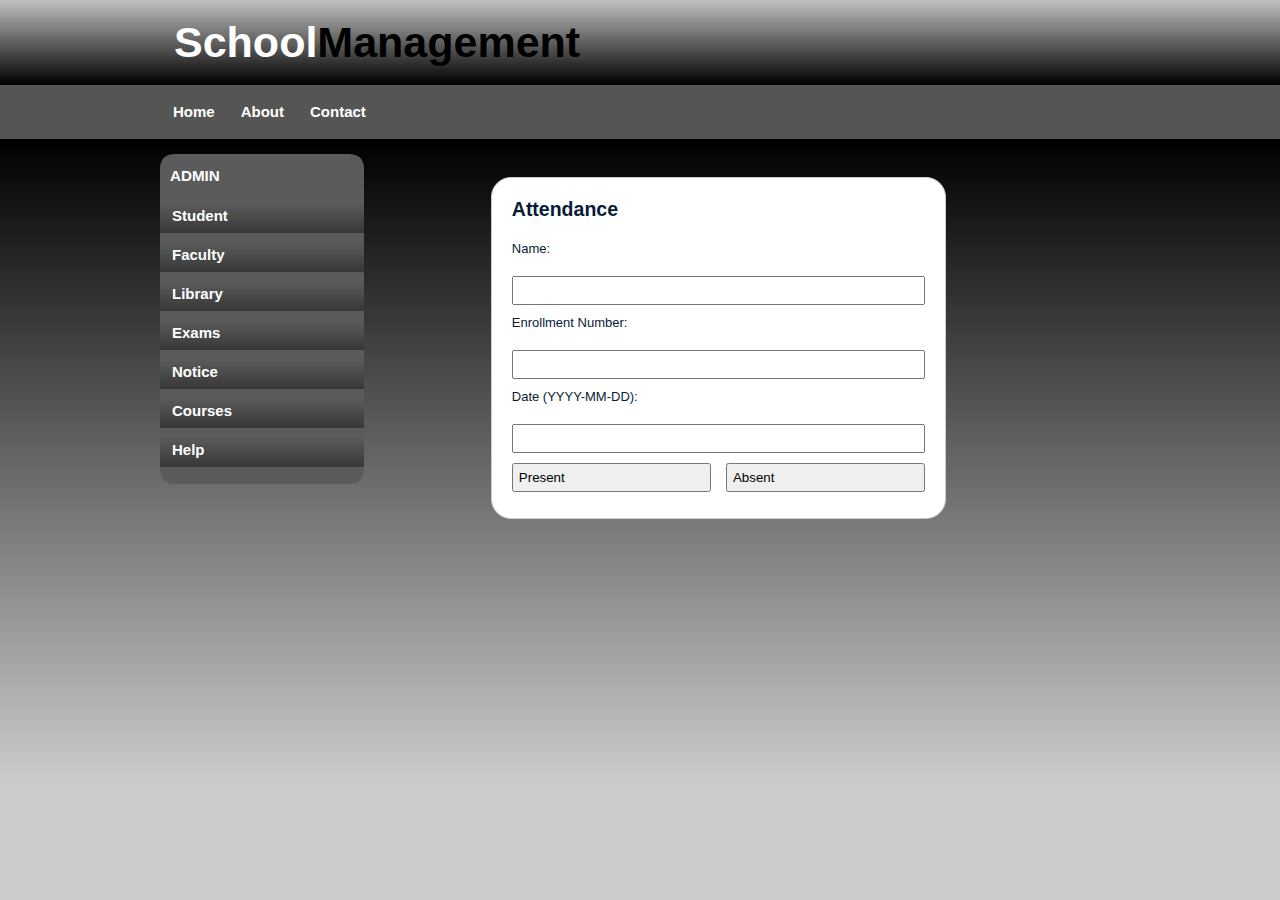
<file: index.html>
<!DOCTYPE >
<head>
<meta http-equiv="Content-Type" content="text/html; charset=utf-8" />
<link rel="stylesheet" type="text/css" href="style.css" />
<title>School Management System - UEMK</title>
</head>

<body>
<div id="container">
		<div id="header">
        	<h1>School<span class="off">Management</span></h1>
        </div>   
        
        <div id="menu">
            <ul>
                <li class="menuitem"><a href="#">Home</a></li>
                <li class="menuitem"><a href="About.html">About</a></li>
                <li class="menuitem"><a href="Contact.html">Contact</a></li>
            </ul>
        </div>
        
        <div id="leftmenu">

            <div id="leftmenu_top"></div>

                    <div id="leftmenu_main">    
                    
                    <h3>ADMIN</h3>
                            
                    <ul>
                        <li><a href="#">Student</a></li>
                        <li><a href="Faculty.html">Faculty</a></li>
                        <li><a href="Library.html">Library</a></li>
                        <li><a href="Exams.html">Exams</a></li>
                        <li><a href="Notice.html">Notice</a></li>
                        <li><a href="Course.html">Courses</a></li>
                        <li><a href="Help.html">Help</a></li>
                    </ul>
                </div>                
            <div id="leftmenu_bottom"></div>
        </div>
        
        
        
        
		<div id="content">
        
        
        <div id="content_top"></div>
        <div id="content_main">
           	<h2>Attendance</h2>
            <form id="attendance_form">
              <label for="name">Name:</label><br>
              <input type="text" id="name" name="name"><br>
              <label for="enrollment_number">Enrollment Number:</label><br>
              <input type="text" id="enrollment_number" name="enrollment_number"><br>
              <label for="date">Date (YYYY-MM-DD):</label><br>
              <input type="text" id="date" name="date" class="datepicker" pattern="\d{4}-\d{2}-\d{2}" required><br>
              <div class="button-group">
                <input type="button" value="Present" onclick="markAttendance('present'); clearForm();">
                <input type="button" value="Absent" onclick="markAttendance('absent'); clearForm();">
              </div>
            </form>
        </div>
        <div id="content_bottom"></div>
            
            
      </div>
   </div>
</body>
</html>
</file>
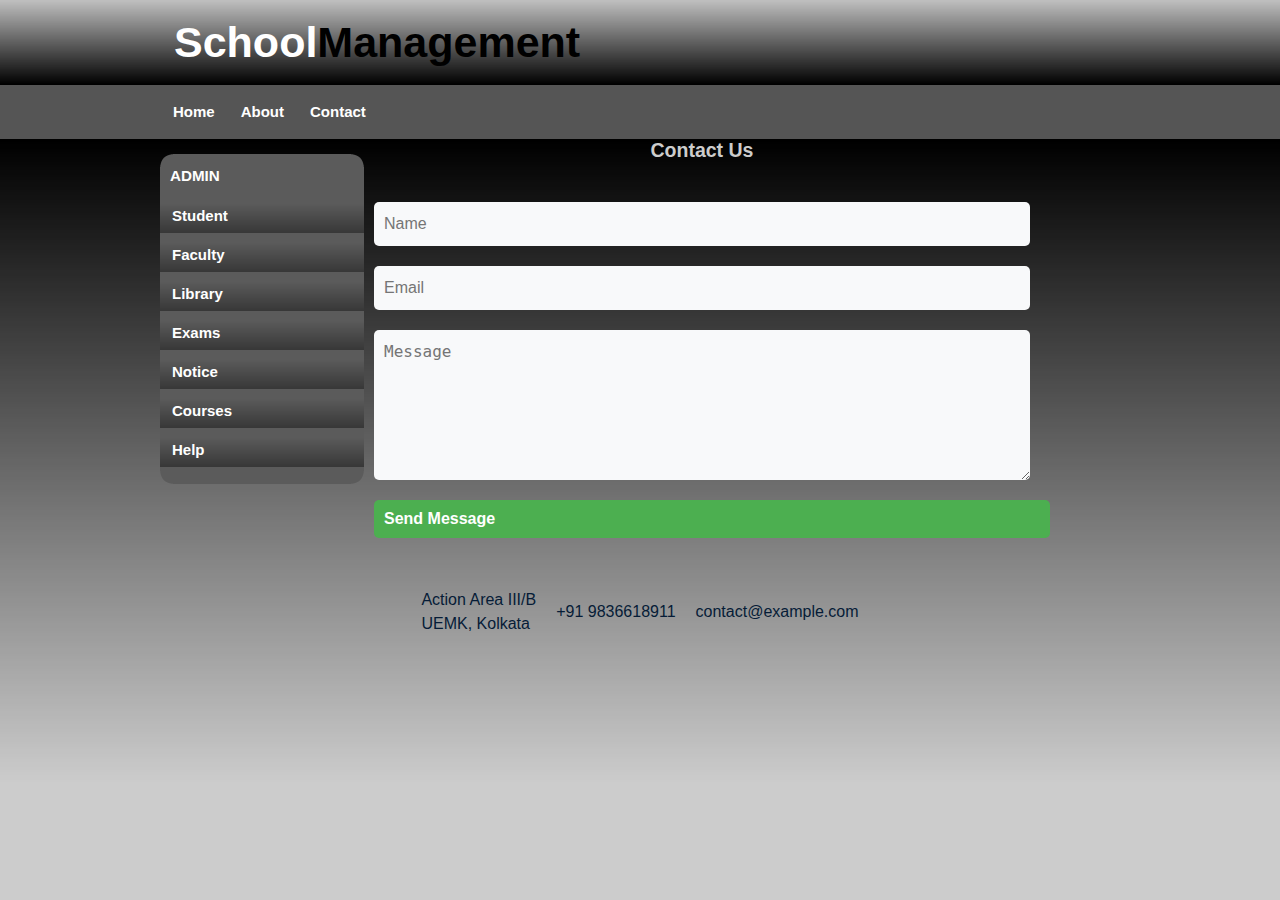
<file: Contact.html>
<!DOCTYPE >
<head>
<meta http-equiv="Content-Type" content="text/html; charset=utf-8" />
<link rel="stylesheet" type="text/css" href="style.css" />
<title>School Management System - UEMK</title>
</head>

<body>
<div id="container">
		<div id="header">
        	<h1>School<span class="off">Management</span></h1>
        </div>   
        
        <div id="menu">
            <ul>
                <li class="menuitem"><a href="#">Home</a></li>
                <li class="menuitem"><a href="About.html">About</a></li>
                <li class="menuitem"><a href="Contact.html">Contact</a></li>
            </ul>
        </div>
        
        <div id="leftmenu">

            <div id="leftmenu_top"></div>

                    <div id="leftmenu_main">    
                    
                    <h3>ADMIN</h3>
                            
                    <ul>
                        <li><a href="index.html">Student</a></li>
                        <li><a href="Faculty.html">Faculty</a></li>
                        <li><a href="Library.html">Library</a></li>
                        <li><a href="Exams.html">Exams</a></li>
                        <li><a href="Notice.html">Notice</a></li>
                        <li><a href="Course.html">Courses</a></li>
                        <li><a href="Help.html">Help</a></li>
                    </ul>
                </div>                
            <div id="leftmenu_bottom"></div>
        </div>
        
        
        
        
		<div class="contact-us-container">
            <h2>Contact Us</h2>
            <div class="contact-us-form">
              <input type="text" name="name" placeholder="Name" required>
              <input type="email" name="email" placeholder="Email" required>
              <textarea name="message" placeholder="Message" required></textarea>
              <button type="submit">Send Message</button>
            </div>
            <ul class="contact-us-info">
              <li>
                <i class="fas fa-map-marker-alt"></i>
                <p>Action Area III/B <br>UEMK, Kolkata</p>
              </li>
              <li>
                <i class="fas fa-phone"></i>
                <p>+91 9836618911</p>
              </li>
              <li>
                <i class="fas fa-envelope"></i>
                <p>contact@example.com</p>
              </li>
            </ul>
          </div>
            
            
      </div>
   </div>
</body>
</html>
</file>
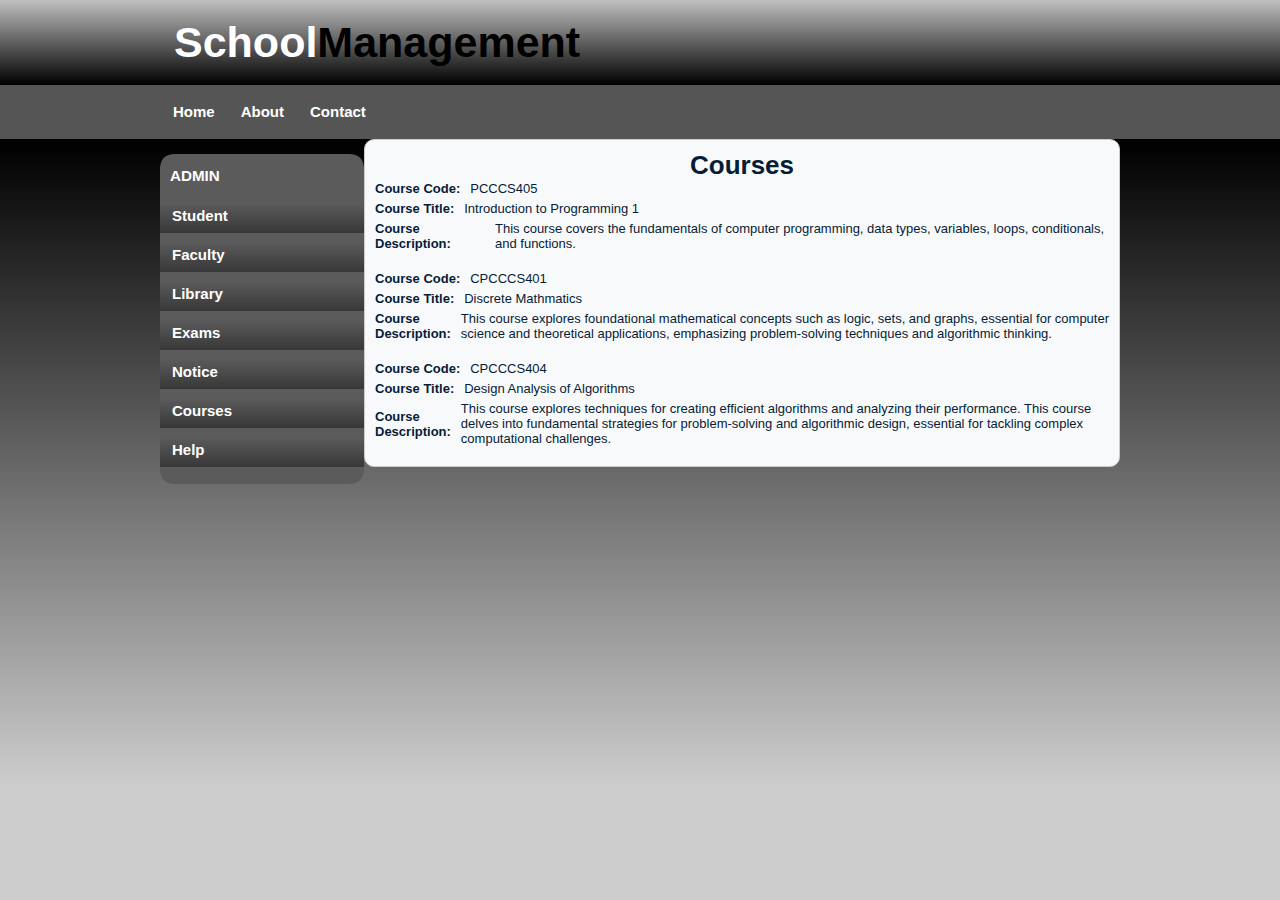
<file: Course.html>
<!DOCTYPE >
<head>
<meta http-equiv="Content-Type" content="text/html; charset=utf-8" />
<link rel="stylesheet" type="text/css" href="style.css" />
<title>School Management System - UEMK</title>
</head>

<body>
<div id="container">
		<div id="header">
        	<h1>School<span class="off">Management</span></h1>
        </div>   
        
        <div id="menu">
            <ul>
                <li class="menuitem"><a href="#">Home</a></li>
                <li class="menuitem"><a href="About.html">About</a></li>
                <li class="menuitem"><a href="Contact.html">Contact</a></li>
            </ul>
        </div>
        
        <div id="leftmenu">

            <div id="leftmenu_top"></div>

                    <div id="leftmenu_main">    
                    
                    <h3>ADMIN</h3>
                            
                    <ul>
                        <li><a href="index.html">Student</a></li>
                        <li><a href="Faculty.html">Faculty</a></li>
                        <li><a href="Library.html">Library</a></li>
                        <li><a href="Exams.html">Exams</a></li>
                        <li><a href="Notice.html">Notice</a></li>
                        <li><a href="#">Courses</a></li>
                        <li><a href="Help.html">Help</a></li>
                    </ul>
                </div>                
            <div id="leftmenu_bottom"></div>
        </div>
        
        
        
        
		<div id="course_div">
            <h1>Courses</h1>
            <ul>
              <li>
                <div>
                  <strong>Course Code:</strong>
                  <span>PCCCS405</span>
                </div>
                <div>
                  <strong>Course Title:</strong>
                  <span>Introduction to Programming 1</span>
                </div>
                <div>
                  <strong>Course Description:</strong>
                  <span>
                    This course covers the fundamentals of computer programming, data types, variables, loops, conditionals, and functions.
                  </span>
                </div>
                <p><br></p>
                <div>
                  <strong>Course Code:</strong>
                  <span>CPCCCS401</span>
                </div>
                <div>
                  <strong>Course Title:</strong>
                  <span>Discrete Mathmatics</span>
                </div>
                <div>
                  <strong>Course Description:</strong>
                  <span>
                    This course explores foundational mathematical concepts such as logic, sets, and graphs, essential for computer science and theoretical applications, emphasizing problem-solving techniques and algorithmic thinking.
                  </span>
                </div>
                <p><br></p>
                <div>
                  <strong>Course Code:</strong>
                  <span>CPCCCS404</span>
                </div>
                <div>
                  <strong>Course Title:</strong>
                  <span>Design Analysis of Algorithms</span>
                </div>
                <div>
                  <strong>Course Description:</strong>
                  <span>
                    This course explores techniques for creating efficient algorithms and analyzing their performance. This course delves into fundamental strategies for problem-solving and algorithmic design, essential for tackling complex computational challenges.
                </div>
              </li>
              <li>
                <!-- Repeat the course details as needed -->
              </li>
            </ul>
        </div>
            
            
    </div>
</div>
</body>
</html>
</file>
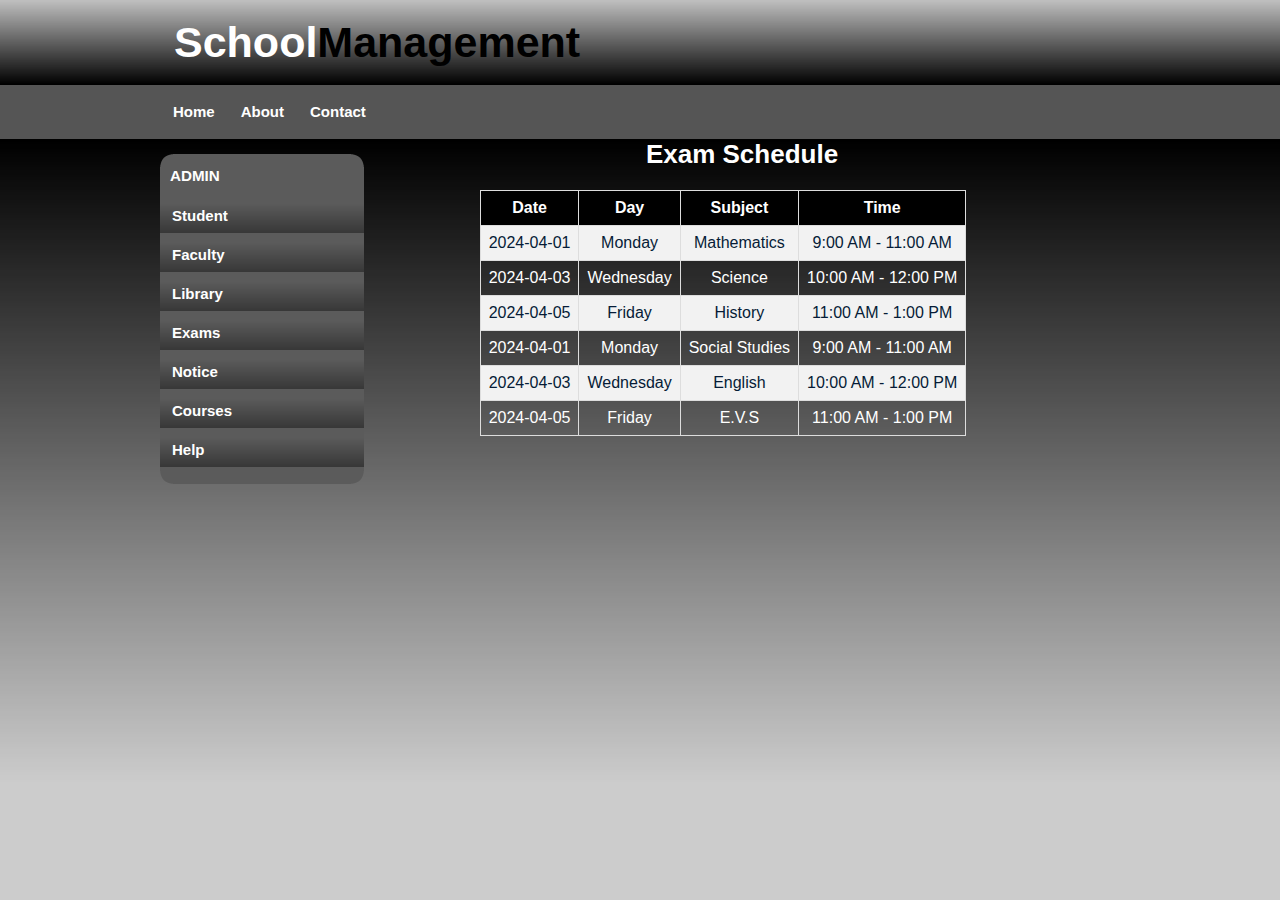
<file: Exams.html>
<!DOCTYPE >
<head>
<meta http-equiv="Content-Type" content="text/html; charset=utf-8" />
<link rel="stylesheet" type="text/css" href="style.css" />
<title>School Management System - UEMK</title>
</head>

<body>
<div id="container">
		<div id="header">
        	<h1>School<span class="off">Management</span></h1>
        </div>   
        
        <div id="menu">
            <ul>
                <li class="menuitem"><a href="#">Home</a></li>
                <li class="menuitem"><a href="About.html">About</a></li>
                <li class="menuitem"><a href="Contact.html">Contact</a></li>
            </ul>
        </div>
        
        <div id="leftmenu">

            <div id="leftmenu_top"></div>

                    <div id="leftmenu_main">    
                    
                    <h3>ADMIN</h3>
                            
                    <ul>
                        <li><a href="index.html">Student</a></li>
                        <li><a href="Faculty.html">Faculty</a></li>
                        <li><a href="Library.html">Library</a></li>
                        <li><a href="#">Exams</a></li>
                        <li><a href="Notice.html">Notice</a></li>
                        <li><a href="Course.html">Courses</a></li>
                        <li><a href="Help.html">Help</a></li>
                    </ul>
                </div>                
            <div id="leftmenu_bottom"></div>
        </div>
        
        
        
        
		<div class="ExamContainer">
            <h1>Exam Schedule</h1>
        
            <table>
                <tr>
                    <th>Date</th>
                    <th>Day</th>
                    <th>Subject</th>
                    <th>Time</th>
                </tr>
                <tr>
                    <td>2024-04-01</td>
                    <td>Monday</td>
                    <td>Mathematics</td>
                    <td>9:00 AM - 11:00 AM</td>
                </tr>
                <tr>
                    <td>2024-04-03</td>
                    <td>Wednesday</td>
                    <td>Science</td>
                    <td>10:00 AM - 12:00 PM</td>
                </tr>
                <tr>
                    <td>2024-04-05</td>
                    <td>Friday</td>
                    <td>History</td>
                    <td>11:00 AM - 1:00 PM</td>
                </tr>
                <tr>
                    <td>2024-04-01</td>
                    <td>Monday</td>
                    <td>Social Studies</td>
                    <td>9:00 AM - 11:00 AM</td>
                </tr>
                <tr>
                    <td>2024-04-03</td>
                    <td>Wednesday</td>
                    <td>English</td>
                    <td>10:00 AM - 12:00 PM</td>
                </tr>
                <tr>
                    <td>2024-04-05</td>
                    <td>Friday</td>
                    <td>E.V.S</td>
                    <td>11:00 AM - 1:00 PM</td>
                </tr>
            </table>
        </div>
            
      </div>
   </div>
</body>
</html>
</file>
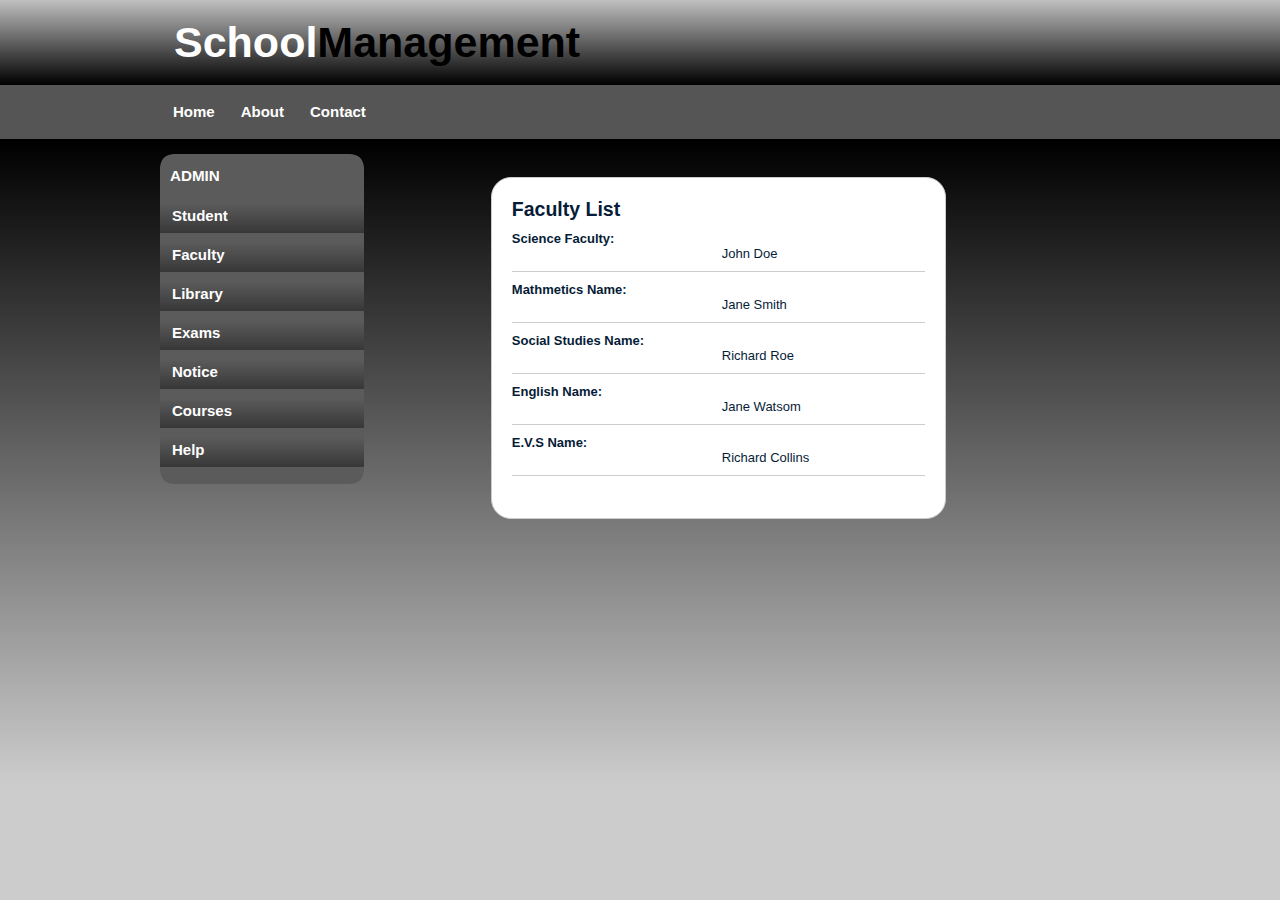
<file: Faculty.html>
<!DOCTYPE >
<head>
<meta http-equiv="Content-Type" content="text/html; charset=utf-8" />
<link rel="stylesheet" type="text/css" href="style.css" />
<title>School Management System - UEMK</title>
</head>

<body>
<div id="container">
		<div id="header">
        	<h1>School<span class="off">Management</span></h1>
        </div>   
        
        <div id="menu">
            <ul>
                <li class="menuitem"><a href="#">Home</a></li>
                <li class="menuitem"><a href="About.html">About</a></li>
                <li class="menuitem"><a href="Contact.html">Contact</a></li>
            </ul>
        </div>
        
        <div id="leftmenu">

            <div id="leftmenu_top"></div>

                    <div id="leftmenu_main">    
                    
                    <h3>ADMIN</h3>
                            
                    <ul>
                        <li><a href="index.html">Student</a></li>
                        <li><a href="#">Faculty</a></li>
                        <li><a href="Library.html">Library</a></li>
                        <li><a href="Exams.html">Exams</a></li>
                        <li><a href="Notice.html">Notice</a></li>
                        <li><a href="Course.html">Courses</a></li>
                        <li><a href="Help.html">Help</a></li>
                    </ul>
                </div>                
            <div id="leftmenu_bottom"></div>
        </div>
        
        
        
        
		<div id="content">
        
        
            <div id="content_top"></div>
            <div id="content_main">
                <div id="faculty_list">
                    <h2>Faculty List</h2>
                    <ul>
                      <li>
                        <strong>Science Faculty:</strong>
                        <span>John Doe</span>
                      </li>
                      <li>
                        <strong>Mathmetics Name:</strong>
                        <span>Jane Smith</span>
                      </li>
                      <li>
                        <strong>Social Studies Name:</strong>
                        <span>Richard Roe</span>
                      </li>
                      <li>
                        <strong>English Name:</strong>
                        <span>Jane Watsom</span>
                      </li>
                      <li>
                        <strong>E.V.S Name:</strong>
                        <span>Richard Collins</span>
                      </li>
                    </ul>
                  </div>
              </div>
    
          </div>
       </div>
    </body>
    </html>
</file>
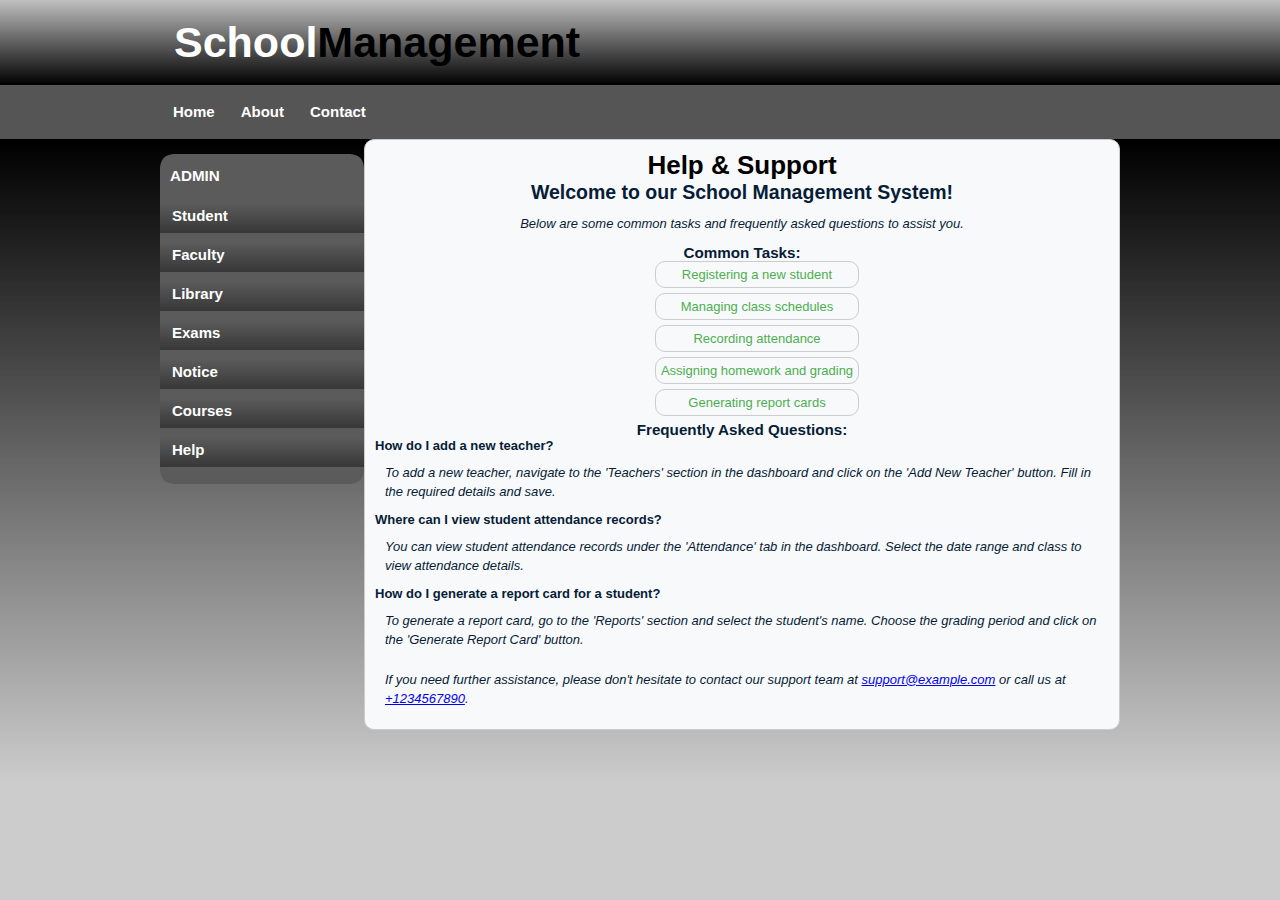
<file: Help.html>
<!DOCTYPE >
<head>
<meta http-equiv="Content-Type" content="text/html; charset=utf-8" />
<link rel="stylesheet" type="text/css" href="style.css" />
<title>School Management System - UEMK</title>
</head>

<body>
<div id="container">
		<div id="header">
        	<h1>School<span class="off">Management</span></h1>
        </div>   
        
        <div id="menu">
            <ul>
                <li class="menuitem"><a href="#">Home</a></li>
                <li class="menuitem"><a href="About.html">About</a></li>
                <li class="menuitem"><a href="Contact.html">Contact</a></li>
            </ul>
        </div>
        
        <div id="leftmenu">

            <div id="leftmenu_top"></div>

                    <div id="leftmenu_main">    
                    
                    <h3>ADMIN</h3>
                            
                    <ul>
                        <li><a href="index.html">Student</a></li>
                        <li><a href="Faculty.html">Faculty</a></li>
                        <li><a href="Library.html">Library</a></li>
                        <li><a href="Exams.html">Exams</a></li>
                        <li><a href="Notice.html">Notice</a></li>
                        <li><a href="Course.html">Courses</a></li>
                        <li><a href="#">Help</a></li>
                    </ul>
                </div>                
            <div id="leftmenu_bottom"></div>
        </div>
        
        
        
        
		<div class="help-section">
            <h1>Help & Support</h1>
            <h2>Welcome to our School Management System!</h2>
            <p>
              Below are some common tasks and frequently asked questions to assist you.
            </p>
            <h3>Common Tasks:</h3>
            <ul class="help-section-list">
              <li><a href="#">Registering a new student</a></li>
              <li><a href="#">Managing class schedules</a></li>
              <li><a href="#">Recording attendance</a></li>
              <li><a href="#">Assigning homework and grading</a></li>
              <li><a href="#">Generating report cards</a></li>
            </ul>
            <h3>Frequently Asked Questions:</h3>
            <dl>
              <dt>How do I add a new teacher?</dt>
              <dd>
                <p>
                  To add a new teacher, navigate to the 'Teachers' section in the dashboard
                  and click on the 'Add New Teacher' button. Fill in the required
                  details and save.
                </p>
              </dd>
              <dt>Where can I view student attendance records?</dt>
              <dd>
                <p>
                  You can view student attendance records under the 'Attendance' tab in
                  the dashboard. Select the date range and class to view attendance
                  details.
                </p>
              </dd>
              <dt>How do I generate a report card for a student?</dt>
              <dd>
                <p>
                  To generate a report card, go to the 'Reports' section and select
                  the student's name. Choose the grading period and click on the
                  'Generate Report Card' button.
                </p>
              </dd>
            </dl>
            <p>
              If you need further assistance, please don't hesitate to contact our
              support team at
              <a href="mailto:support@example.com">support@example.com</a>
              or call us at
              <a href="tel:+1234567890">+1234567890</a
              >.
            </p>
          </div>
            
            
      </div>
   </div>
</body>
</html>
</file>
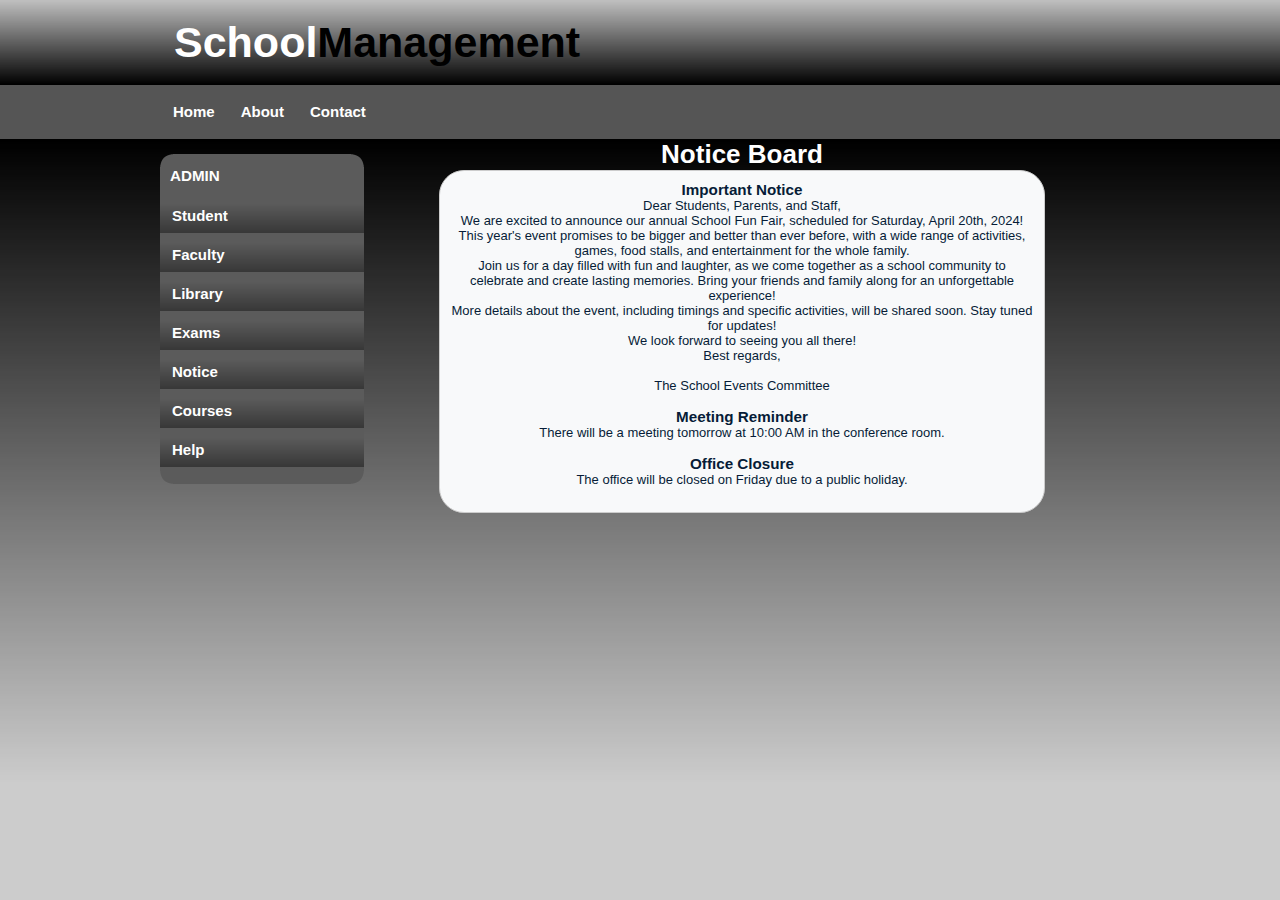
<file: Notice.html>
<!DOCTYPE >
<head>
<meta http-equiv="Content-Type" content="text/html; charset=utf-8" />
<link rel="stylesheet" type="text/css" href="style.css" />
<title>School Management System - UEMK</title>
</head>

<body>
<div id="container">
		<div id="header">
        	<h1>School<span class="off">Management</span></h1>
        </div>   
        
        <div id="menu">
            <ul>
                <li class="menuitem"><a href="#">Home</a></li>
                <li class="menuitem"><a href="About.html">About</a></li>
                <li class="menuitem"><a href="Contact.html">Contact</a></li>
            </ul>
        </div>
        
        <div id="leftmenu">

            <div id="leftmenu_top"></div>

                    <div id="leftmenu_main">    
                    
                    <h3>ADMIN</h3>
                            
                    <ul>
                        <li><a href="index.html">Student</a></li>
                        <li><a href="Faculty.html">Faculty</a></li>
                        <li><a href="Library.html">Library</a></li>
                        <li><a href="Exams.html">Exams</a></li>
                        <li><a href="#">Notice</a></li>
                        <li><a href="Course.html">Courses</a></li>
                        <li><a href="Help.html">Help</a></li>
                    </ul>
                </div>                
            <div id="leftmenu_bottom"></div>
        </div>
        
        
        
        
		<div class="container">
            <h1>Notice Board</h1>
            <div class="notice-board">
                <div class="notice">
                    <h3>Important Notice</h3>
                    <p>Dear Students, Parents, and Staff,</p>
    <p>We are excited to announce our annual School Fun Fair, scheduled for Saturday, April 20th, 2024! This year's event promises to be bigger and better than ever before, with a wide range of activities, games, food stalls, and entertainment for the whole family.</p>
    <p>Join us for a day filled with fun and laughter, as we come together as a school community to celebrate and create lasting memories. Bring your friends and family along for an unforgettable experience!</p>
    <p>More details about the event, including timings and specific activities, will be shared soon. Stay tuned for updates!</p>
    <p>We look forward to seeing you all there!</p>
    <p>Best regards,</p>
    <p><br></p>
    <p>The School Events Committee</p>
                </div>
                <div class="notice">
                    <h3>Meeting Reminder</h3>
                    <p>There will be a meeting tomorrow at 10:00 AM in the conference room.</p>
                </div>
                <div class="notice">
                    <h3>Office Closure</h3>
                    <p>The office will be closed on Friday due to a public holiday.</p>
                </div>
            </div>
        </div>
            
            
      </div>
   </div>
</body>
</html>
</file>
<file: style.css>
/* A Free Design by Bryant Smith (bryantsmith.com) */



body {
	margin: 0;
	padding: 0;
	text-align: left;
	font: 12px Arial, Helvetica, sans-serif;
	font-size: 13px;
	color: #061C37;
	background: #CCCCCC;
	background-image:url(images/background.png);
	background-repeat:repeat-x;
}
*
{
  margin: 0 auto 0 auto;
 text-align:left;}

#container
{
  display: block; 
  height:auto;
  position: relative; 
  width: 960px;
}


#header
{
height:85px;
width:960px;	
}

#header h1
{
	position:absolute;
text-align:left;
color:#FFFFFF;
font-size:43px;
color:#FFF;	
left:14px;
top:18px;
}


#header h2
{
position:absolute;
text-align:right;
color:#EAEAEA;
left:490px;
top:38px;
width:400px;
}

#mainpic
{
background-image:url(images/main.jpg);
background-repeat:no-repeat;
width:900px;
height:354px;	
}



.off
{
color:#000000;
}


#menu
{
display:block;
float:left;
clear:both;
width:960px;
height:54px;
float:left;
clear:both;
}

#leftmenu
{
margin-top:15px;
width:204px;
float:left;
}

#leftmenu_top
{
width:204px;
height:13px;
background-image:url(images/leftmenu_top.png);
}
#leftmenu_bottom
{
width:204px;
height:13px;
background-image:url(images/leftmenu_bottom.png);
}
#leftmenu_main
{
width:204px;
height:auto;
background-color:#5B5B5B;
}

#leftmenu_main ul
{
list-style: none;
padding: 0px;
width:204px;
}


#leftmenu_main h3
{
list-style: none;
padding: 0px;
width:204px;
color:#FFFFFF;
padding-left:10px;
padding-bottom:14px;
}

#leftmenu_main ul li
{
list-style: none;
padding: 0px;
width:204px;
text-align:left;
}

#leftmenu_main ul li a, #leftmenu_main ul li a:visited
{
	display:block;
list-style: none;
padding: 0px;
width:192px;
padding-left:12px;
padding-top:4px;
height:30px;
text-align:left;
background-image:url(images/leftmenu_link.png);
background-repeat:repeat-x;
margin-top:5px;
color:#FFFFFF;
text-decoration:none;
font-size:15px;
font-weight:bold;
}

#leftmenu_main ul li a:hover
{
color:#000000;
	
	
}




#content
{
display:block;
float:left;
width:689px;
height:auto;
padding-left:10px;
padding-top:15px;
padding-right:10px;
padding-bottom:5px;
}


#content_top
{
	background-repeat:no-repeat;
	width:689px;
	height:23px;
}

#content_main {
	width: 60%; /* Reduced width */
	height: 300px; /* Fixed height */
	align-items: last baseline;
	padding: 20px; /* Added some padding */
	border: 1px solid #ccc; /* Added border */
	border-radius: 20px; /* Added border radius */
	background-color: #fff; /* Added background color */
  }

#content_main h2 {
	margin-top: 0;
  }
  
  #attendance_form {
	width: 100%;
	margin-top: 20px;
  }
  
  #attendance_form label {
	display: block;
	margin-bottom: 5px;
  }
  
  #attendance_form input[type="text"],
  #attendance_form input[type="button"] {
	width: 100%;
	padding: 5px;
	margin-bottom: 10px;
  }

  .button-group {
	display: flex;
	justify-content: space-between;
	align-items: center; /* Added to vertically center the buttons */
	gap: 15px; /* Added to add spacing between the buttons */
  }
#content_bottom
{
background-repeat:no-repeat;
width:689px;
height:23px;
}








#footer
{
width:inherit;
height:auto;
}

#footer h3 a,#footer h3 a:visited
{
display:inline;
text-align:center;
font-size:12px;
text-decoration:none;
color:#FFF;
}


#menu ul {
	list-style: none;
	padding: 0px;
	margin-left:auto;
	width:960px;
}

#menu li {
	list-style: none;
	padding: 0px;	
	display: inline; 
	
}

#menu a {
	float: left;
	height: 36px;
	display: block;
	text-align: center;
	text-decoration: none;
	color: #ffffff;
	font-weight: bold;
	padding-top: 18px;
	font-size: 15px;
	padding-left:13px;
	padding-right:13px;
	
}

#menu a:hover{
	background-image:url(images/link_background.png);
	background-repeat:repeat-x;
}

#faculty_list {
	width: 100%; /* Full width */
	margin: 0; /* Reset default margin */
	padding: 0; /* Reset default padding */
  }
  
  #faculty_list ul {
	list-style: none; /* Remove bullet points */
	padding: 0; /* Reset default padding */
	margin: 0; /* Reset default margin */
  }
  
  #faculty_list li {
	padding: 10px 0; /* Add some vertical padding */
	border-bottom: 1px solid #ccc; /* Add a bottom border */
  }
  
  #faculty_list strong {
	display: inline-block; /* Make the "Faculty Name:" text left-aligned */
	width: 200px; /* Set a fixed width for the "Faculty Name:" text */
	text-align: left; /* Left-align the text */
	font-weight: bold; /* Make the text bold */
  }
  
  #faculty_list span {
	margin-left: 210px; /* Add some margin to align the faculty name and the actual name */
  }

  #library_search {
	width: 100%; /* Full width */
  }
  
  #library_search form {
	display: flex;
	margin-bottom: 10px;
  }
  
  #library_search input[type="text"] {
	flex-grow: 1;
	padding: 8px;
	border: 1px solid #ccc;
	border-radius: 5px;
  }
  
  #library_search button[type="submit"] {
	padding: 8px 15px;
	margin-left: 10px;
	background-color: #4CAF50;
	color: white;
	border: none;
	border-radius: 5px;
	cursor: pointer;
  }
  
  #library_search button[type="submit"]:hover {
	background-color: #45a049;
  }
  
  #search_results {
	list-style: none;
	padding: 0;
	margin: 0;
  }
  
  #search_results li {
	padding: 10px 0;
	border-bottom: 1px solid #ccc;
  }
  
  #search_results a {
	text-decoration: none;
	color: #000;
  }
  
  #search_results a:hover {
	text-decoration: underline;
  }

  #suggested_books {
	width: 100%; /* Full width */
	margin-top: 20px; /* Add some margin to separate it from the library search */
  }
  
  #suggested_books ul {
	list-style: none;
	padding: 0;
	margin: 0;
	display: flex;
	flex-wrap: wrap;
	justify-content: space-between;
  }
  
  #suggested_books li {
	width: calc(33.333% - 10px); /* 3 books per row */
	margin-bottom: 20px;
	border: 1px solid #ccc;
	border-radius: 5px;
	overflow: hidden;
  }
  
  #suggested_books img {
	width: 100%;
	height: auto;
  }
  
  #suggested_books div {
	padding: 10px;
  }
  
  #suggested_books h3 {
	margin-top: 0;
	margin-bottom: 5px;
  }
  
  #suggested_books p {
	margin-top: 0;
	margin-bottom: 0;
	font-size: 0.8em;
	color: #666;
  }

#ExamContainer {
	max-width: 800px;
	margin: 0 auto;
	padding: 20px;
	
}
table {
	width: 120%;
	border-collapse: collapse;
	margin-top: 20px;
	display: flex;
	flex: 1;
	flex-direction: column;
	width: calc(80% - 50px);
	margin-left: 20px;
}
th, td {
	border: 1px solid #ddd;
	padding: 8px;
	text-align: center;
}
th {
	background-color: #000000;
	
}
tr:nth-child(even) {
	background-color: #f2f2f2;
}
tr:nth-child(odd) {
	color: #ffffff;
}
h1{
	text-align: center;
	text-justify: distribute;
	color: #fff;
}

.notice-board {
	display: flex;
	flex: 1;
	flex-direction: column;
	width: calc(65% - 40px);
	border: 1px solid #ccc;
	border-radius: 25px;
	padding: 10px;
	background-color: #f8f9fa;
  }
  
  .notice-board h2 {
	text-align: center;
  }
  
  .notice-board .notice {
	margin-bottom: 15px;
	text-justify: distribute;
  }
  
  .notice-board .notice h3 {
	text-align: center;
  }
  
  .notice-board .notice p {
	text-align: center;
  }


  #course_div {
	display: flex;
	flex: 1 1 100%;	
	flex-direction: column;
	margin: 15px auto;
	border: 1px solid #ccc;
	border-radius: 10px;
	padding: 10px;
	background-color: #f8f9fa;
  }
  
  #course_div h1 {
	text-align: center;
	color: #061C37;
  }
  
  #course_div ul {
	list-style: none;
	padding: 0;
	margin: 0;
  }
  
  #course_div li {
	margin-bottom: 10px;
  }
  
  #course_div div {
	display: flex;
	align-items: center;
	margin-bottom: 5px;
  }
  
  #course_div strong {
	font-weight: bold;
	margin-right: 10px;
  }
  
  #course_div span {
	flex-grow: 1;
  }

  .help-section {
	display: flex;
	flex: 1 1 100%;
	flex-direction: column;
	margin: 15px auto;
	border: 1px solid #ccc;
	border-radius: 10px;
	padding: 10px;
	background-color: #f8f9fa;
  }
  
  .help-section h1 {
	text-align: center;
	color: #000;
  }
  
  .help-section h2 {
	text-align: center;
  }
  
  .help-section p {
	padding: 10px;
	line-height: 1.5;
	font-style: oblique;
  }
  
  .help-section li {
	display: flex;
	align-items: center;
	margin-right: 10px;
	border: 1px solid #ccc;
	border-radius: 10px;
	padding: 5px;
	margin-bottom: 5px;
  }
  
  .help-section dt {
	font-weight: bolder;
	font-feature-settings: "abvs";
  }

  .help-section li a {
	text-decoration: none;
	color: #4CAF50;
  }
  

  .about-container {
	max-width: 800px;
	margin: 0 auto;
	padding: 20px;
	text-align: center;
  }
  
  .about-content {
	margin-top: 30px;
	margin-inline-start: 25%;
	color: #ccc;
  }
  
  .about-content h1 {
	font-size: 2.5rem;
	margin-bottom: 1rem;
  }
  
  .about-content h2 {
	font-size: 1.75rem;
	margin-top: 30px;
	margin-bottom: 10px;
  }
  
  .about-content p {
	margin-bottom: 20px;
  }
  
  .about-content ul {
	display: flex;
	flex-wrap: wrap;
	list-style: none;
	margin: 0;
	padding: 0;
  }
  
  .about-content li {
	flex: 1 0 calc(33.33333% - 20px);
	margin: 10px;
	background-color: #f8f9fa;
	border: 1px solid #ccc;
	border-radius: 5px;
	padding: 20px;
	box-shadow: 0 2px 4px rgba(0, 0, 0, 0.1);
	transition: transform 0.2s ease-in-out;
  }
  
  .about-content li:hover {
	transform: translateY(-5px);
  }
  
  .about-content li img {
	width: 100%;
	height: auto;
	border-radius: 50%;
	margin: 0 auto;
	display: block;
	margin-bottom: 15px;
  }
  
  .about-content li h3 {
	font-size: 1.5rem;
	margin-top: 0;
	margin-bottom: 10px;
  }
  

  .contact-us-container {
	max-width: 800px;
	margin: 0 auto;
	padding: 20px;
	text-align: center;
  }
  
  .contact-us-form {
	display: flex;
	flex-wrap: wrap;
	margin: 30px 0;
  }

  .contact-us-container h2 {
	color: #ccc;
	text-align: center;
  }
  
  .contact-us-form input,
  .contact-us-form textarea {
	flex: 1 0 calc(50% - 10px);
	margin: 10px;
	border: none;
	border-radius: 5px;
	padding: 10px;
	box-sizing: border-box;
	font-size: 1rem;
	line-height: 1.5;
	background-color: #f8f9fa;
  }
  
  .contact-us-form input:focus,
  .contact-us-form textarea:focus {
	outline: none;
	box-shadow: 0 2px 4px rgba(0, 0, 0, 0.1);
  }
  
  .contact-us-form textarea {
	min-height: 150px;
	resize: vertical;
  }
  
  .contact-us-form button {
	flex: 0 0 100%;
	margin: 10px;
	border: none;
	border-radius: 5px;
	padding: 10px;
	background-color: #4CAF50;
	color: #fff;
	font-size: 1rem;
	font-weight: bold;
	cursor: pointer;
	transition: background-color 0.3s ease-in-out;
  }
  
  .contact-us-form button:hover {
	background-color: #3e8e41;
  }
  
  .contact-us-info {
	display: flex;
	justify-content: center;
	align-items: center;
	list-style: none;
	margin: 0;
	padding: 0;
	text-align: left;
  }
  
  .contact-us-info li {
	margin: 10px;
  }
  
  .contact-us-info i {
	font-size: 1.5rem;
	color: #4CAF50;
	margin-right: 10px;
  }
  
  .contact-us-info p {
	margin: 0;
	font-size: 1rem;
	line-height: 1.5;
  }
  
  @media screen and (max-width: 768px) {
	.contact-us-form input,
	.contact-us-form textarea {
	  flex: 1 0 100%;
	}
  
	.contact-us-form button {
	  flex: 0 0 100%;
	}
  }


html, body {
text-align: center;
}
p {text-align: left;}
</file>
